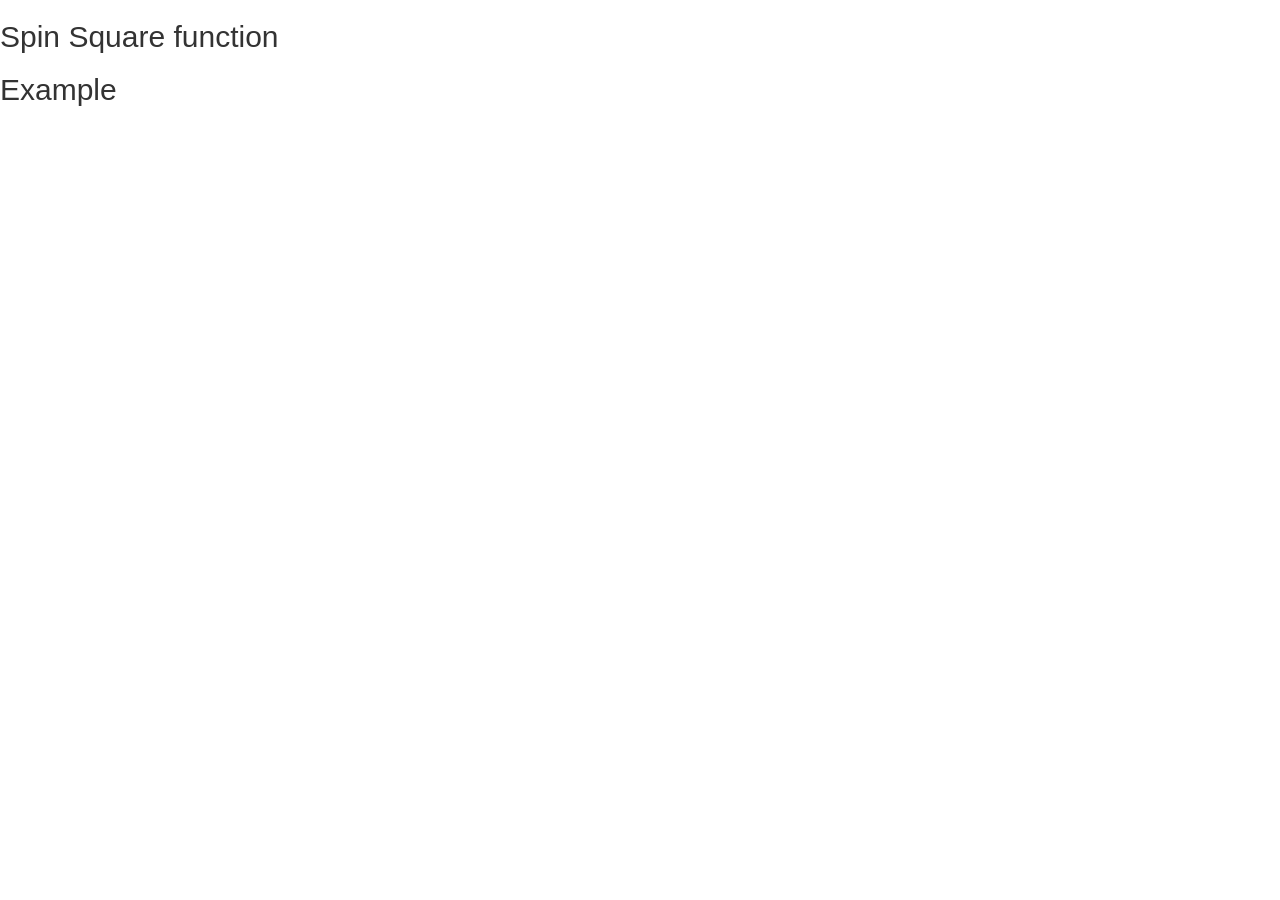
<file: projects/spin_square/ssq.html>
<html>
<meta http-equiv="Content-Type" content="text/html; charset=utf-8" />
<meta name="generator" content="DocOnce: https://github.com/hplgit/doconce/" />
<meta name="description" content="Spin Square Function">

<title>Spin Square</title>

<!-- Bootstrap style: bootstrap -->
<!-- Latest compiled and minified CSS -->
<link rel="stylesheet" href="https://maxcdn.bootstrapcdn.com/bootstrap/3.4.0/css/bootstrap.min.css">
<!-- jQuery library -->
<script src="https://ajax.googleapis.com/ajax/libs/jquery/3.4.1/jquery.min.js"></script>
<!-- Latest compiled JavaScript -->
<script src="https://maxcdn.bootstrapcdn.com/bootstrap/3.4.0/js/bootstrap.min.js"></script>

<!--link rel="stylesheet" href="https://netdna.bootstrapcdn.com/bootstrap/3.0.3/css/bootstrap.min.css"-->
<!--script src="https://maxcdn.bootstrapcdn.com/bootstrap/3.3.4/js/bootstrap.min.js"></script-->



    <meta charset="utf-8">
    <meta name="viewport" content="width=device-width">
    <title>SageMathCell</title>
    <script src="https://sagecell.sagemath.org/static/embedded_sagecell.js"></script>
    <script>$(function () {
    // Make the div with id 'mycell' a Sage cell
    sagecell.makeSagecell({inputLocation:  '#mycell',
                           template:       sagecell.templates.minimal,
                           evalButtonText: 'Activate'});
    // Make *any* div with class 'compute' a Sage cell
    sagecell.makeSagecell({inputLocation: 'div.compute',
			   linked: true,
                           evalButtonText: 'Evaluate'});
    });
    </script>
    <link rel="stylesheet" type="text/css" href="https://sagecell.sagemath.org/static/sagecell_embed.css">
<head>
<h2 id="___sec1">Spin Square function </h2>

<div class="compute" > <script type="text/x-sage">
# Module for computing spin square of a 
# spin function. Usefull in determining 
# whether the function is eigen function
# or not ?
# S^{2} = \sum_{i} S^{2}(i) + 2*\sum_{i,j>i}S(i)S(j)
def ssq(spf):
 import sympy as sym
 a = sym.Symbol('a',commutative=False)
 b = sym.Symbol('b',commutative=False )

 # Swap function 
 def swapPositions(list, pos1, pos2): 
   
     # Storing the two elements 
     # as a pair in a tuple variable get 
     get = list[pos1], list[pos2] 
        
     # unpacking those elements 
     list[pos2], list[pos1] = get 
        
     return list
 
 sq = 0
 for i in range (0, len(spf)):  #S^{2}(i) operator
  s = 3/4*spf[0]		#S^{2} [alpha] = 3/4 [alpha]
  for m in range (1,len(spf)):
   s = s*spf[m]
 
  sq = sq + s
 
  for j in range (i+1,len(spf)): # 2*S(i)S(j) operator

   if (spf[i]==a and spf[j]==a): # i=alpha and j=alpha
    ss = 1/4*spf[0]		 # S(i)S(j)[alpha*alpha] = 1/4 [alpha*alpha]
    for n in range (1,len(spf)):
     ss = ss*spf[n]
 
   if (spf[i]==b and spf[j]==b): # i=beta and j=beta
    ss = 1/4*spf[0]		 # S(i)S(j)[beta*beta] = 1/4 [beta*beta] 
    for n in range (1,len(spf)):
     ss = ss*spf[n]
 
   if (spf[i]==a and spf[j]==b): # i=alpha and j=beta
    ss = -1/4*spf[0]		 # S(i)S(j)[alpha*beta] = -1/4 [alpha*beta] + 1/2 [beta*alpha]
    for n in range (1,len(spf)):
     ss = ss*spf[n]
 
    l = list(spf)  
    swapPositions(l, i, j)
    iss = 1/2*l[0]
    for n in range (1,len(spf)):
     iss = iss*l[n]
 
    ss = ss + iss
 
   if (spf[i]==b and spf[j]==a): # i=beta and j=alpha
    ss = -1/4*spf[0]		 # S(i)S(j)[alpha*beta] = 1/2 [alpha*beta] - 1/4 [beta*alpha]
    for n in range (1,len(spf)):
     ss = ss*spf[n]
 
    l = list(spf)
    swapPositions(l, i, j)
    iss = 1/2*l[0]
    for n in range (1,len(spf)):
     iss = iss*l[n]
 
    ss = ss + iss
 
   sq = sq+2*ss  		#S^{2} = \sum_{i} S^{2}(i) + 2*\sum_{i,j>i}S(i)S(j)
 return sq

</script></div>

<h2 id="___sec2">Example </h2> 
<div class="compute"><script type="text/x-sage">
from sympy import *                                                             
import sympy as sym                                                             
import sys                                                                      
a = sym.Symbol('a',commutative=False)                                           
b = sym.Symbol('b',commutative=False)                                           
x = sym.Symbol('x',commutative=False)                                           
                                                                                
                                                                                
##Singlet example                                                               
#spf0 = a,b                                                                     
#spf1 = b,a                                                                     
                                                                                
#spf = a*b-b*a                                                                  
#eig = simplify(ssq(spf0)-ssq(spf1))                                    
                                                                                
## Doublet example                                                              
#spf0 = a,a,b                                                                   
#spf1 = b,a,a                                                                   
#spf2 = a,b,a                                                                   
                                                                                
#spf = 2*a*a*b - b*a*a - a*b*a                                                  
#eig = simplify(2*ssq(spf0)-ssq(spf1)-ssq(spf2))                    
                                                                                
##Triplet example                                                               
#spf0 = a,b                                                                     
#spf1 = b,a                                                                     
                                                                                
#spf = a*b+b*a                                                                  
#eig = simplify(ssq(spf0)+ssq(spf1))                                    
                                                                                
#Not a eigenfunction                    
spf0 = a,b                                                                      
                                                                                
spf = a*b                                                                       
eig = simplify(ssq(spf0))                                                   
                                                                                
                                                                                
if eig ==0:                                                                     
        print(spf,"-","It is a singlet eigenfunction")                          
elif simplify(0.75*spf-eig)==0:                                                 
        print(spf,"-","It is a doublet eigenfunction")                          
elif simplify(2.0*spf-eig)==0:                                                  
        print(spf,"-","It is a triplet eigenfunction")                          
elif simplify(3.75*spf-eig)==0:                                                 
        print(spf,"-","It is a quartet eigenfunction")                          
elif simplify(6.0*spf-eig)==0:                                                  
        print(spf,"-","It is a quantet eigenfunction")                          
else:                                                                           
        print(spf,"-","It is not a eigenfunction")
</script></div>
<p>
<!-- --- end exercise --- -->
</file>
